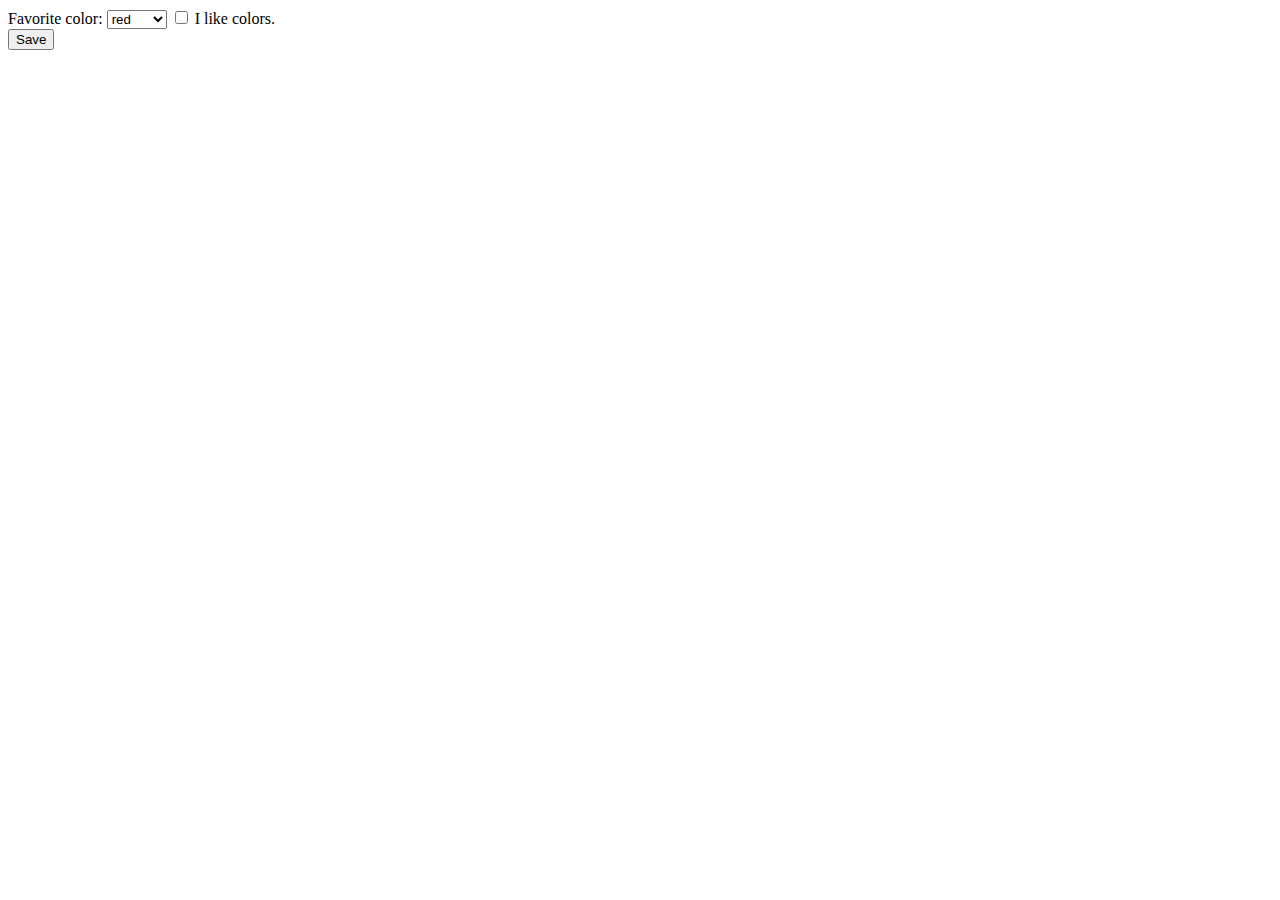
<file: lay-anh/options.html>
<!DOCTYPE html>
<html>

<head>
    <title>My Test Extension Options</title>
</head>

<body>

    Favorite color:
    <select id="color">
 <option value="red">red</option>
 <option value="green">green</option>
 <option value="blue">blue</option>
 <option value="yellow">yellow</option>
</select>

    <label>
  <input type="checkbox" id="like">
  I like colors.
</label>

    <div id="status"></div>
    <button id="save">Save</button>

    <!-- <script src="options.js"></script> -->
</body>

</html>
</file>
